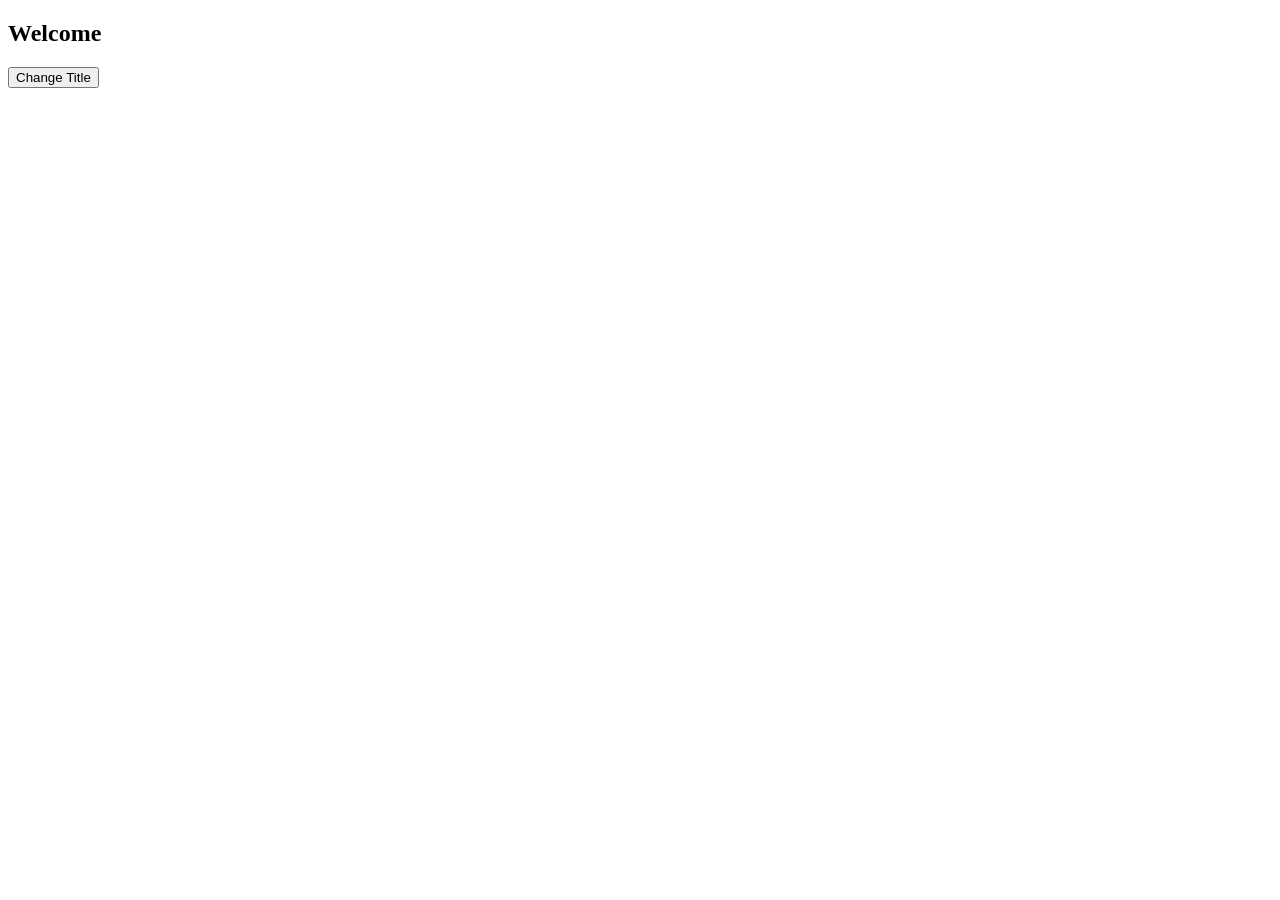
<file: python-learn/ex.html>
<!DOCTYPE html>
<html>
<body>

<h2 id="title">Welcome</h2>
<button onclick="change()">Change Title</button>

<script>
function change() {
    let x = document.getElementById("title"); // access element
    x.style.color = "blue";                   // change style
    x.innerHTML = "DOM Updated Successfully"; // change content
}
</script>

</body>
</html>
</file>
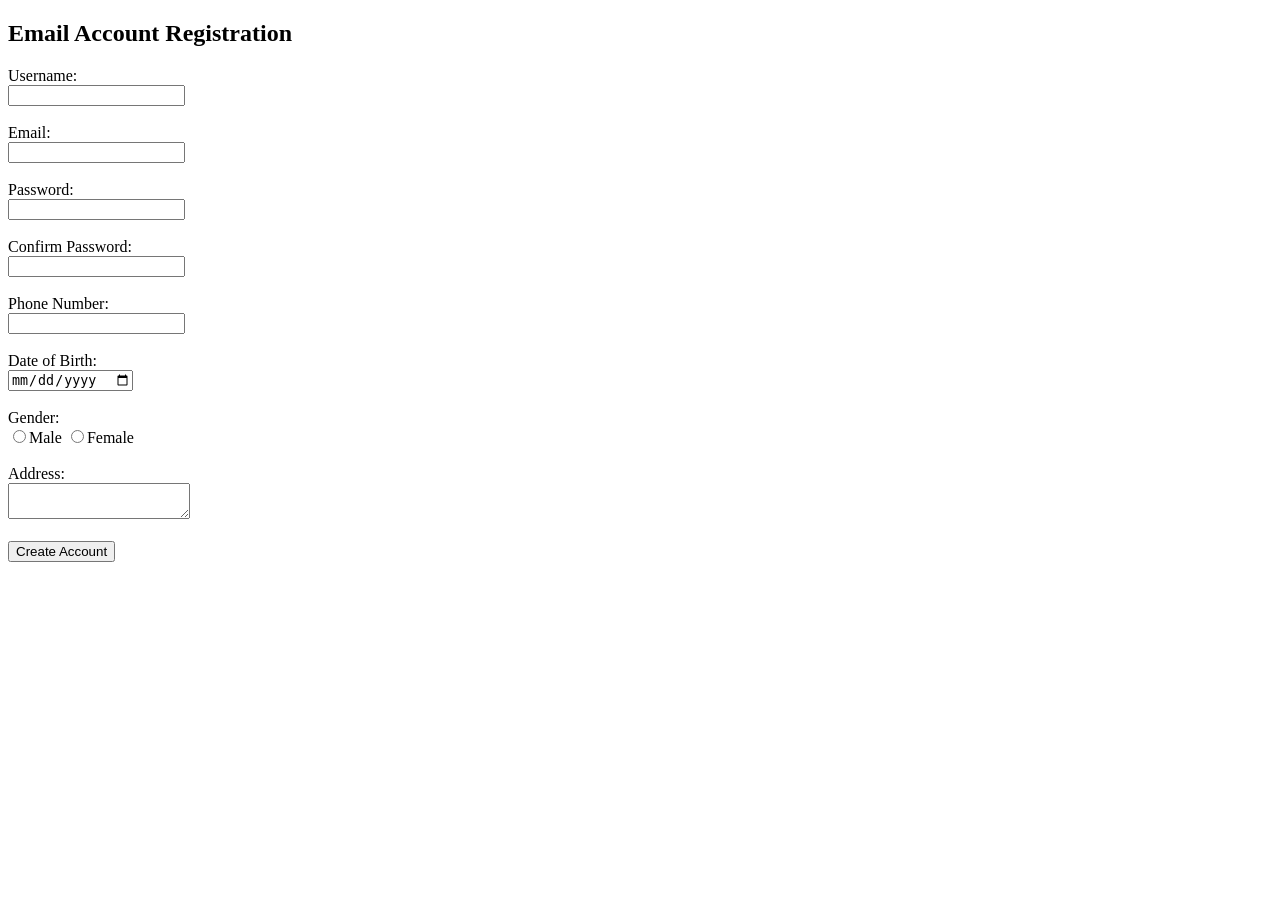
<file: python-learn/reg.html>
<!DOCTYPE html>
<html>
<head>
    <title>Email Account Registration</title>
    <script>
        function validateForm() {
            // Fetch values
            var uname = document.getElementById("uname").value;
            var email = document.getElementById("email").value;
            var pass = document.getElementById("pass").value;
            var cpass = document.getElementById("cpass").value;
            var phone = document.getElementById("phone").value;
            var dob = document.getElementById("dob").value;
            var genderM = document.getElementById("m").checked;
            var genderF = document.getElementById("f").checked;

            // Username
            if (uname == "" || !/^[A-Za-z0-9]+$/.test(uname)) {
                alert("Enter a valid username (letters and numbers only)");
                return false;
            }

            // Email
            if (!/^\S+@\S+\.\S+$/.test(email)) {
                alert("Invalid Email Format");
                return false;
            }

            // Password length
            if (pass.length < 6) {
                alert("Password must be at least 6 characters");
                return false;
            }

            // Confirm password
            if (pass != cpass) {
                alert("Passwords do not match");
                return false;
            }

            // Phone number
            if (!/^[0-9]{10}$/.test(phone)) {
                alert("Phone must be 10 digits");
                return false;
            }

            // DOB check
            if (dob == "") {
                alert("Select Date of Birth");
                return false;
            }

            // Gender
            if (!genderM && !genderF) {
                alert("Select Gender");
                return false;
            }

            alert("Registration Successful!");
            return true;
        }
    </script>
</head>

<body>
    <h2>Email Account Registration</h2>

    <form onsubmit="return validateForm()">

        Username: <br>
        <input type="text" id="uname"><br><br>

        Email: <br>
        <input type="text" id="email"><br><br>

        Password: <br>
        <input type="password" id="pass"><br><br>

        Confirm Password: <br>
        <input type="password" id="cpass"><br><br>

        Phone Number: <br>
        <input type="text" id="phone"><br><br>

        Date of Birth: <br>
        <input type="date" id="dob"><br><br>

        Gender: <br>
        <input type="radio" name="gender" id="m">Male
        <input type="radio" name="gender" id="f">Female <br><br>

        Address: <br>
        <textarea id="addr"></textarea><br><br>

        <input type="submit" value="Create Account">

    </form>
</body>
</html>
</file>
